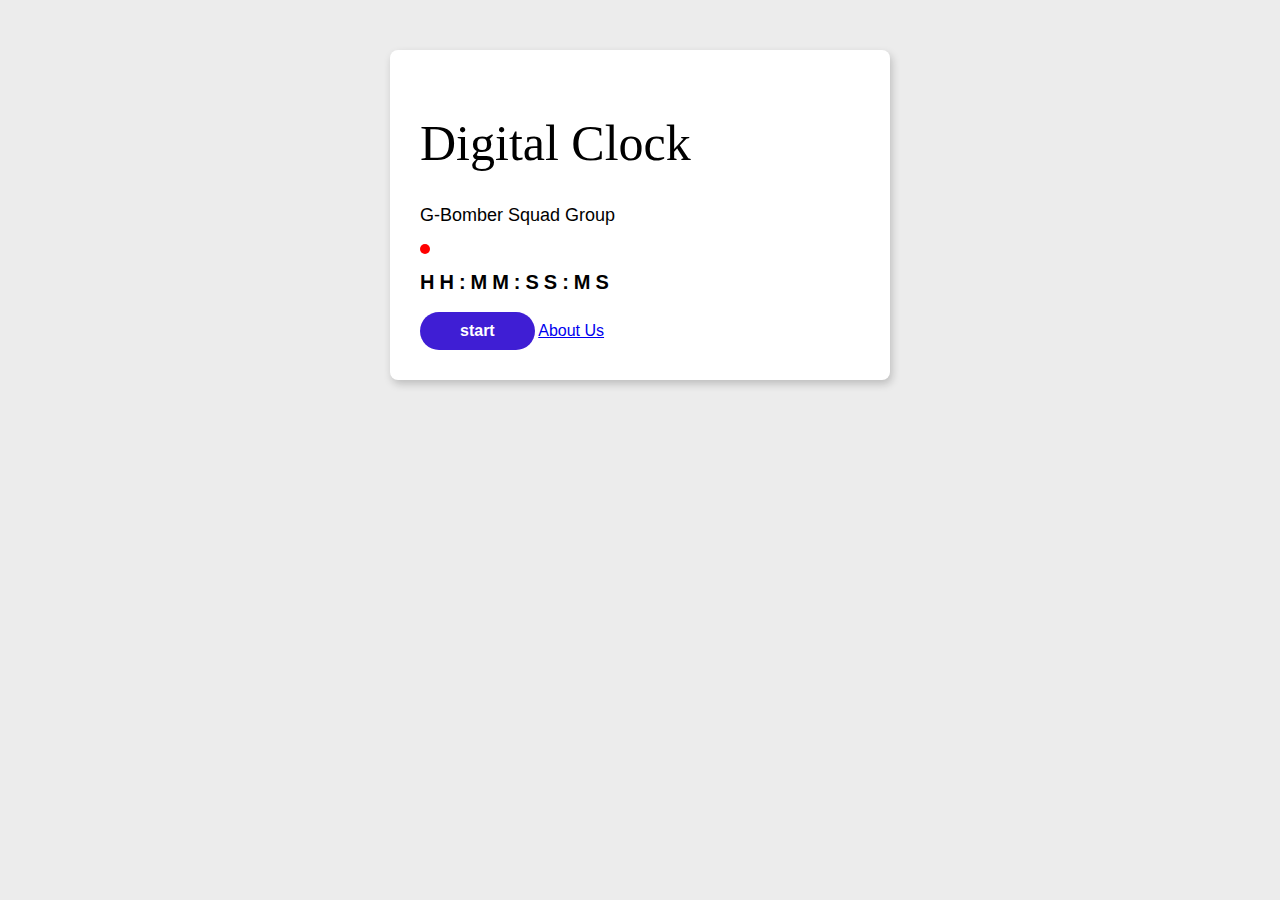
<file: Index.html>
<!DOCTYPE html>
<html lang="en">

<head>
    <meta charset="UTF-8">
    <meta http-equiv="X-UA-Compatible" content="IE=edge">
    <meta name="viewport" content="width=device-width, initial-scale=1.0">
    <title>Welcome To G-Bomber Squad</title>
    <link href="./style.css" rel="stylesheet">
    
</head>

<body>
    <div  class="container">
        <h1>Digital Clock</h1>  
        <p>G-Bomber Squad Group</p>

        <span class = "indicator"></span>

        <h2 id="time-value">HH:MM:SS:MS</h2>

        <p id = "date-value"></p>

        <button id="start" class="start-btn">Start</button>

        <a href ="./about.html">About Us</a>
        
    </div>

<script src="./app.js"></script>

</body>

</html>
</file>
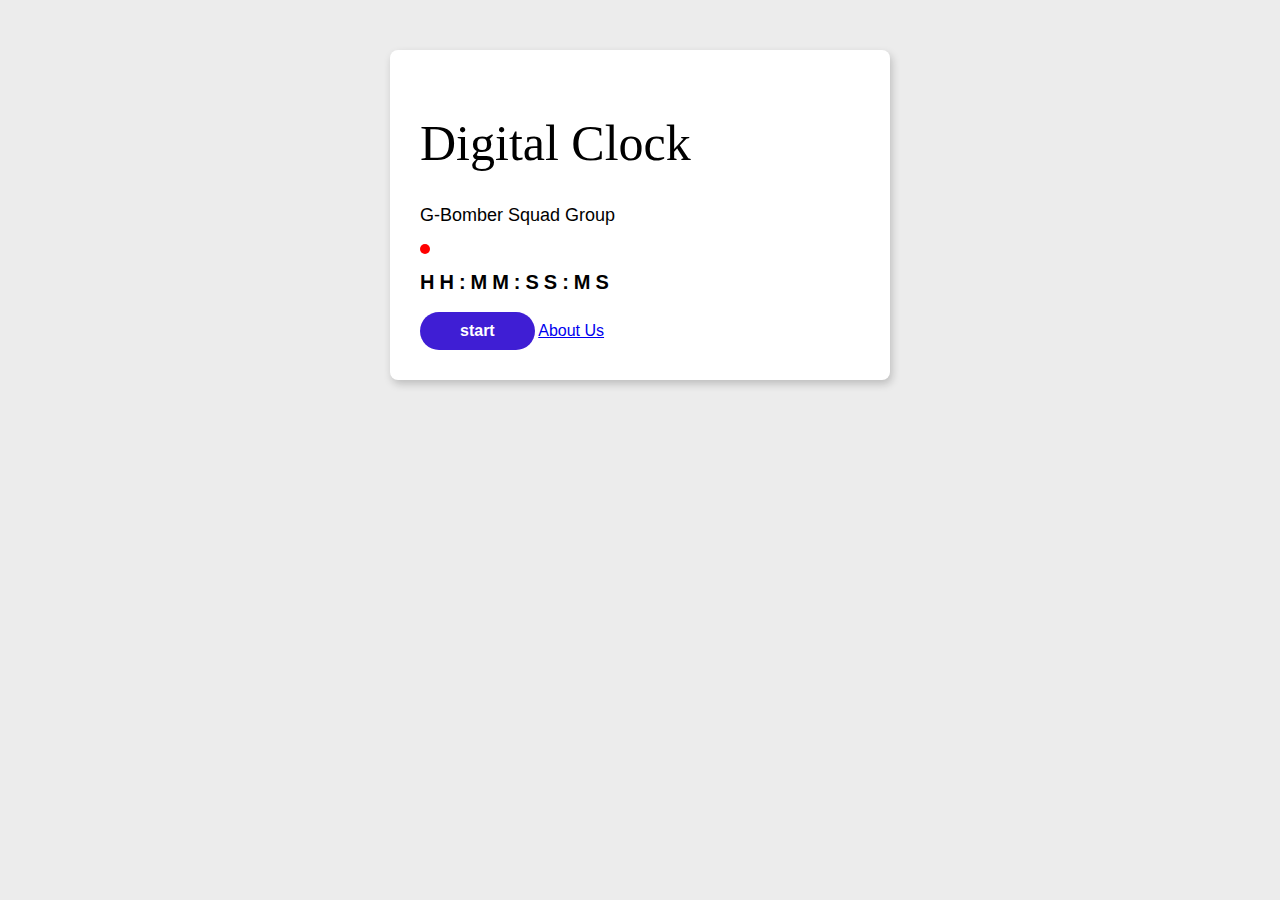
<file: index.html>
<!DOCTYPE html>
<html lang="en">

<head>
    <meta charset="UTF-8">
    <meta http-equiv="X-UA-Compatible" content="IE=edge">
    <meta name="viewport" content="width=device-width, initial-scale=1.0">
    <title>Welcome To G-Bomber Squad</title>
    <link href="./style.css" rel="stylesheet">
    
</head>

<body>
    <div  class="container">
        <h1>Digital Clock</h1>  
        <p>G-Bomber Squad Group</p>

        <span class = "indicator"></span>

        <h2 id="time-value">HH:MM:SS:MS</h2>

        <p id = "date-value"></p>

        <button id="start" class="start-btn">Start</button>

        <a href ="./about.html">About Us</a>
        
    </div>

<script src="./app.js"></script>

</body>

</html>
</file>
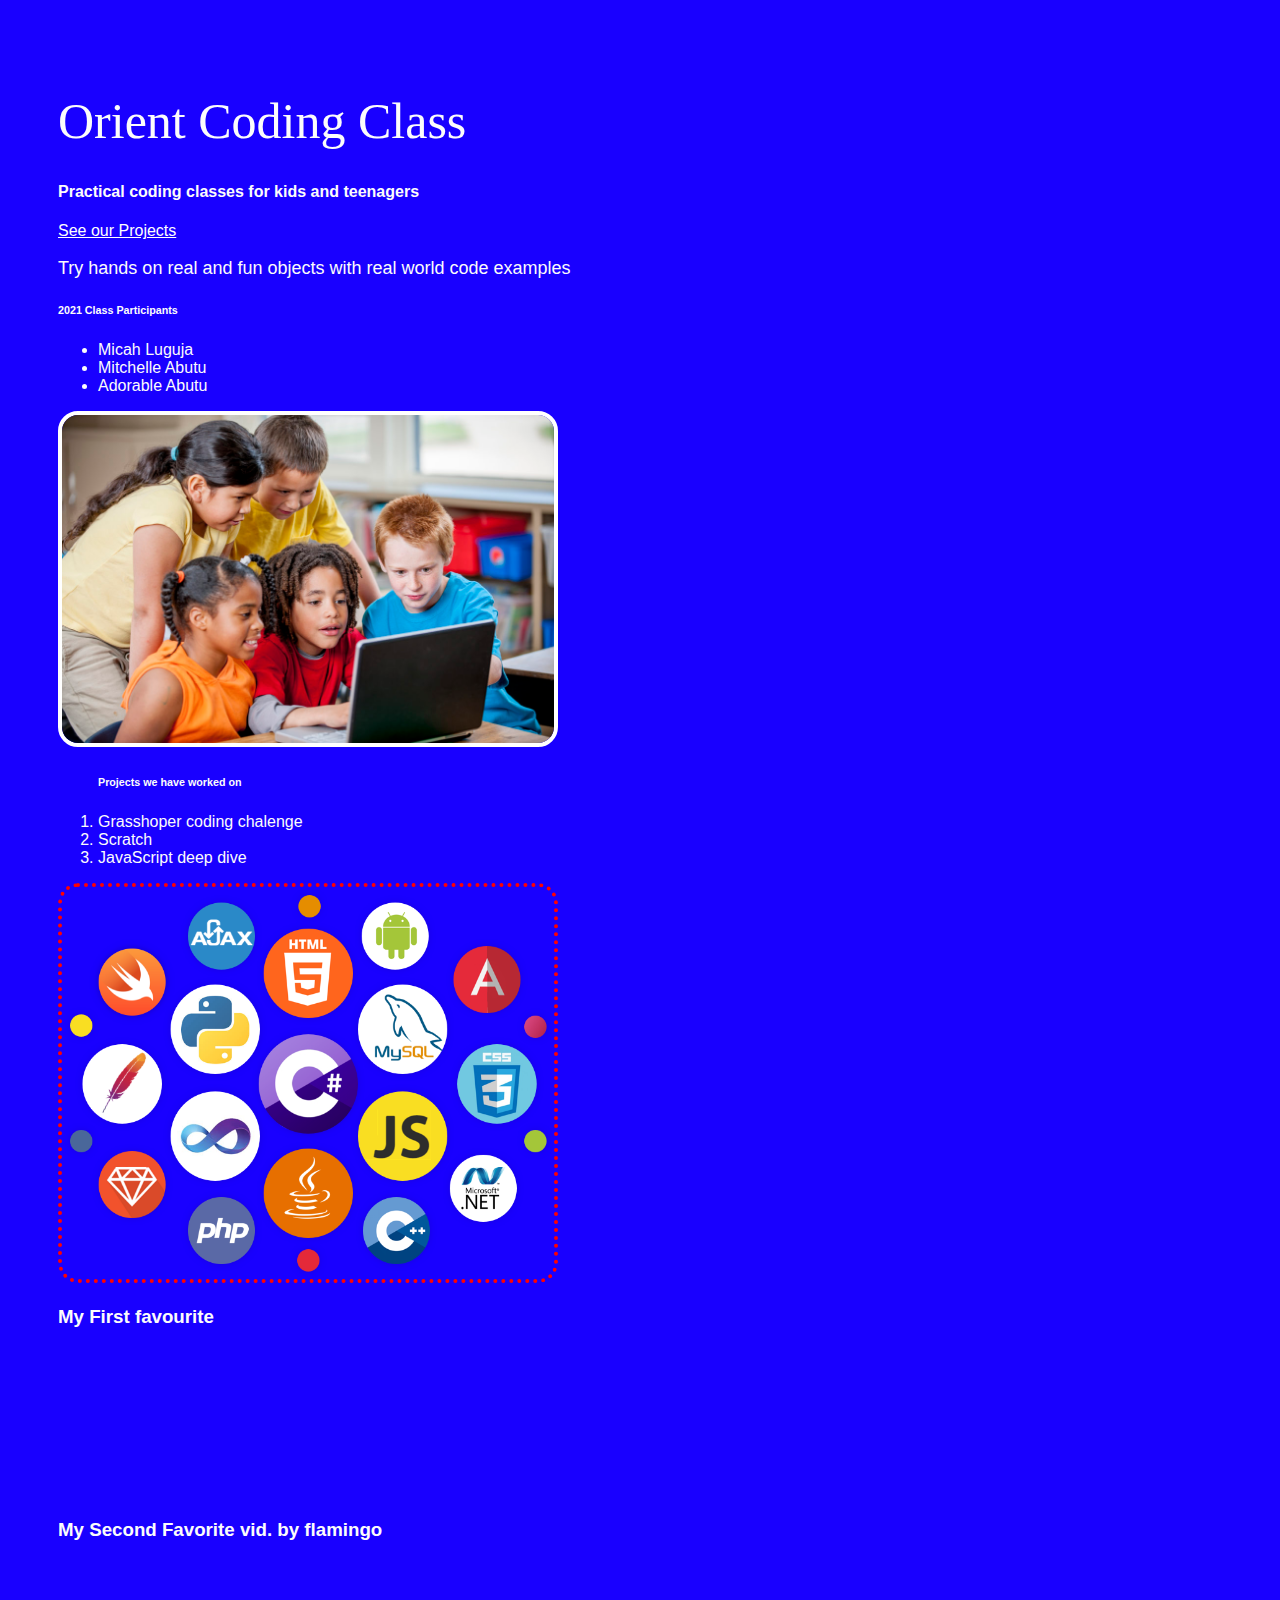
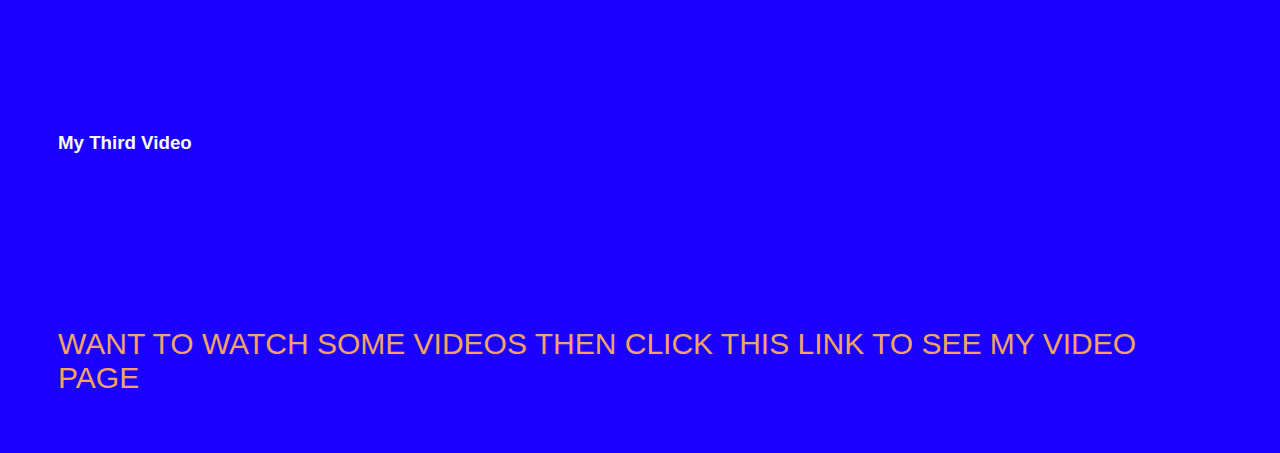
<file: about.html>
<!DOCTYPE html>
<html lang="en">
<head>
    <meta charset="UTF-8">
    <meta http-equiv="X-UA-Compatible" content="IE=edge">
    <meta name="viewport" content="width=device-width, initial-scale=1.0">
    <title>Orient Coding Site</title>
    <link  href="./style.css" rel= "stylesheet"> 
</head>
<body class="about-body">
 <h1>Orient Coding Class </h1>
 <h4>Practical coding classes for kids and teenagers</h4>

 <a class="project-link" href="./Index.html">See our Projects</a>

 <p> Try hands on real and fun objects with real world code examples</p>
<h6>2021 Class Participants</h6>
<ul>
     
    <li> Micah Luguja</li>
    <li>Mitchelle Abutu</li>
    <li>Adorable Abutu</li>
    </ul>
    
    <img class="students" src="./iStock-496348426-e1524249184571.jpg" alt= "Team picture">
    <ol>
    
      <h6>Projects we have worked on</h6>
      <li>Grasshoper coding chalenge </li>
      <li>Scratch</li>
      <li>JavaScript deep dive</li>
    </ol>

    <img class="programing-languages" src= "./NicePng_languages-icon-png_3801129.png">

    
    <h3>My First favourite</h3>
    <iframe width="642" height="361" src="https://www.youtube.com/embed/zcLJIoLadrg" title="YouTube video player" frameborder="0" allow="accelerometer; autoplay; clipboard-write; encrypted-media; gyroscope; picture-in-picture" allowfullscreen></iframe>

    <h3>My Second Favorite vid. by flamingo</h3>
    <iframe width="642" height="361" src="https://www.youtube.com/embed/96o-EjDFuE4" title="YouTube video player" frameborder="0" allow="accelerometer; autoplay; clipboard-write; encrypted-media; gyroscope; picture-in-picture" allowfullscreen></iframe>
    
    <h3>My Third Video</h3>
    <iframe width="642" height="361" src="https://www.youtube.com/embed/SDu_45Osz3Y" title="YouTube video player" frameborder="0" allow="accelerometer; autoplay; clipboard-write; encrypted-media; gyroscope; picture-in-picture" allowfullscreen></iframe>

    <a class="video-link"  href="./myvideos.html"> Want to watch some videos then click this link to see my video Page</a>







    <script src="about.js"></script>

</body
</file>
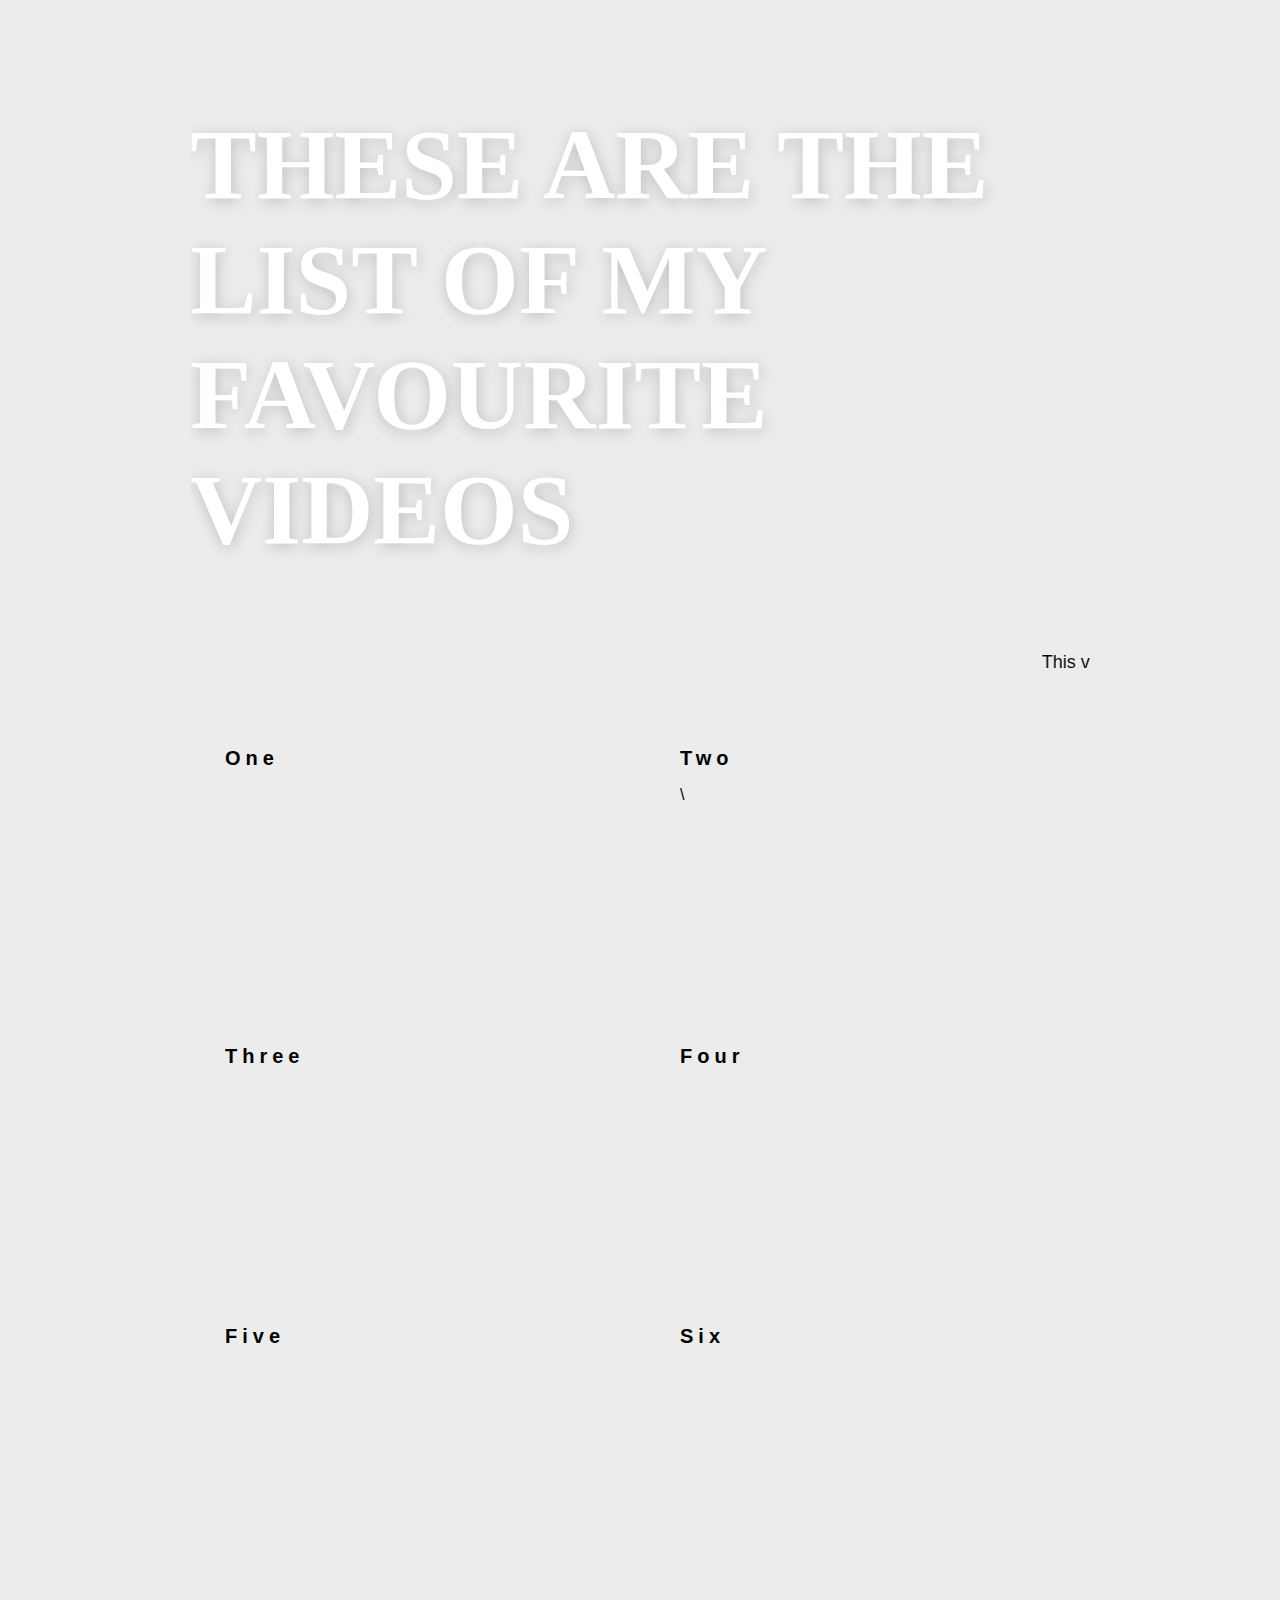
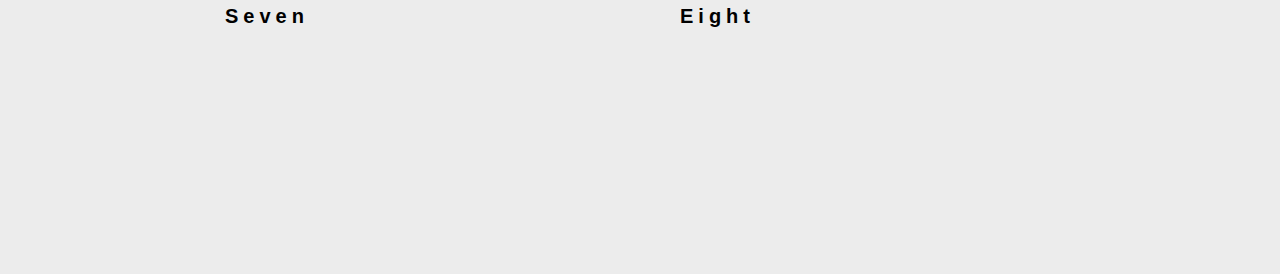
<file: myvideos.html>
<!DOCTYPE html>
<head>
    <meta charset="UTF-8">
    <meta http-equiv="X-UA-Compatible" content="IE=edge">
    <meta name="viewport" content="width=device-width, initial-scale=1.0">
    <link href="./style.css" rel="stylesheet">
    <title>My Video Page</title>
</head>
<body>

<div class="video-container">

    <h1> These are the list of my favourite videos</h1>

    <marquee behavior="" direction="left"><p>This videos are reserved for friends and special people. Note, you're not allowed at all to download vieds from here or else you will be perma baned enjoy your day and stay safe byee.  &nbsp;&nbsp;&nbsp;&nbsp;&nbsp;&nbsp;&nbsp;&nbsp;&nbsp;&nbsp;&nbsp;&nbsp;  Subscribe to vuxvux Brent rivera and animesquad for more vids they post daily and weekly LIKE and Sub</p></marquee>

    <div class="videos">
        <div class="video">
        <h2>One</h2>
        <iframe width="642" height="361" src="https://www.youtube.com/embed/a5nS4bBA1dk" title="YouTube video player" frameborder="0" allow="accelerometer; autoplay; clipboard-write; encrypted-media; gyroscope; picture-in-picture" allowfullscreen></iframe>
    </div>

    <div class="video">
        <h2>Two</h2>\
        <iframe width="642" height="361" src="https://www.youtube.com/embed/FOQXnD0W4l8" title="YouTube video player" frameborder="0" allow="accelerometer; autoplay; clipboard-write; encrypted-media; gyroscope; picture-in-picture" allowfullscreen></iframe>
    </div>

    <div class="video">
        <h2>Three</h2>
        <iframe width="1280" height="720" src="https://www.youtube.com/embed/lzKMYlehioA" title="YouTube video player" frameborder="0" allow="accelerometer; autoplay; clipboard-write; encrypted-media; gyroscope; picture-in-picture" allowfullscreen></iframe>
    </div> 
 
    <div class="video">
        <h2> Four</h2>
        <iframe width="642" height="361" src="https://www.youtube.com/embed/lSgm3mkrk7c" title="YouTube video player" frameborder="0" allow="accelerometer; autoplay; clipboard-write; encrypted-media; gyroscope; picture-in-picture" allowfullscreen></iframe>
    </div>
     
    <div class="video">
        <h2> Five</h2>
        <iframe width="642" height="361" src="https://www.youtube.com/embed/cdTseual6pc" title="YouTube video player" frameborder="0" allow="accelerometer; autoplay; clipboard-write; encrypted-media; gyroscope; picture-in-picture" allowfullscreen></iframe>

    </div>

    <div class="video">
        <h2> Six</h2>
        <iframe width="642" height="361" src="https://www.youtube.com/embed/vtmLJ4Eryi8" title="YouTube video player" frameborder="0" allow="accelerometer; autoplay; clipboard-write; encrypted-media; gyroscope; picture-in-picture" allowfullscreen></iframe>
    </div>

    <div class="video">
        <h2> Seven</h2>
        <iframe width="642" height="361" src="https://www.youtube.com/embed/2asAiASMaKw" title="YouTube video player" frameborder="0" allow="accelerometer; autoplay; clipboard-write; encrypted-media; gyroscope; picture-in-picture" allowfullscreen></iframe>
    </div>

    <div class="video"> 
        <h2> Eight</h2>
        <iframe width="642" height="361" src="https://www.youtube.com/embed/Cz36_IlRPBk" title="YouTube video player" frameborder="0" allow="accelerometer; autoplay; clipboard-write; encrypted-media; gyroscope; picture-in-picture" allowfullscreen></iframe>
    
    </div>




</div>
</div>






















</body>

</html>
</file>
<file: style.css>
*{
    box-sizing: border-box;
}

body { 
    background-color: rgb(236, 236, 236);
    font-family:'Gill Sans', 'Gill Sans MT', Calibri, 'Trebuchet MS', sans-serif;
}

.about-body{
    padding: 50px;
    background-color:rgb(25, 0, 255);
    color: rgb(252, 252, 252);
}

.project-link {
    color: white;
}

.students {
    border-radius: 20px;
    border: 4px solid #ffffff;
}

.programing-languages {
    border-radius: 20px;
    border: 4px dotted rgb(255, 0, 0);
}

img{ 
    width: 500px;
}    

.container {
    background-color:#ffffff;
    width:500px;
    padding :30px;
    margin :50px auto;
    border-radius: 8px;
    box-shadow: 2px 4px 8px rgba(0,0,0,0.2);
}


h1{
    font-size: 50px;
    font-weight: 100;
    font-family: Georgia, 'Times New Roman', Times, serif;
}

p {
    font-size: 18px;
    font-weight: 300;
}

h2 {
    font-size: 20px;
    letter-spacing: 5px;
}

.start-btn {
    background-color:#3f1ed4;
    color: #ffffff;
    border: none;
    padding: 10px 40px;
    font-weight: 600;
    font-size: 16px;
    border-radius: 50px;
    text-transform: lowercase;
}


/* STYLING FOR THE VIDEO PAGE STARTS HERE */
.video-container {
    width: 900px;
    margin: 40px auto; 
    overflow: hidden;
}

.video-container h1 {
    font-size: 100px;
    font-weight: 900;
    text-transform: uppercase;
    color: #ffffff;
    text-shadow: 1px 3px 15px rgba(0,0,0,0.2);
}

iframe {
    width: 100%;
    height: auto
}           

.videos {
    display: flex;
    flex-direction: row;
    justify-content: space-between;
    flex-wrap: wrap; 
}

.video { 
    width: 45%; 
    margin: 20px;
    transition: 0.5s all ease;
    padding: 15px;
    border-radius: 9px;
 }

.video:hover {
    box-shadow: 2px 4px 10px rgba(0,0,0,.2);
}

/* "styling of my page link" */ 
.video-link {
    color:sandybrown;
    font-size: 30px;
    margin-top: 150px;
    text-decoration: none;
    text-transform: uppercase;
}




/* Application State Indicator */
.indicator {
    display: block;
    width: 10px;
    height: 10px;
    border-radius: 50px;           
    background-color: red;
    transition: .7s all ease-in;
}
</file>
